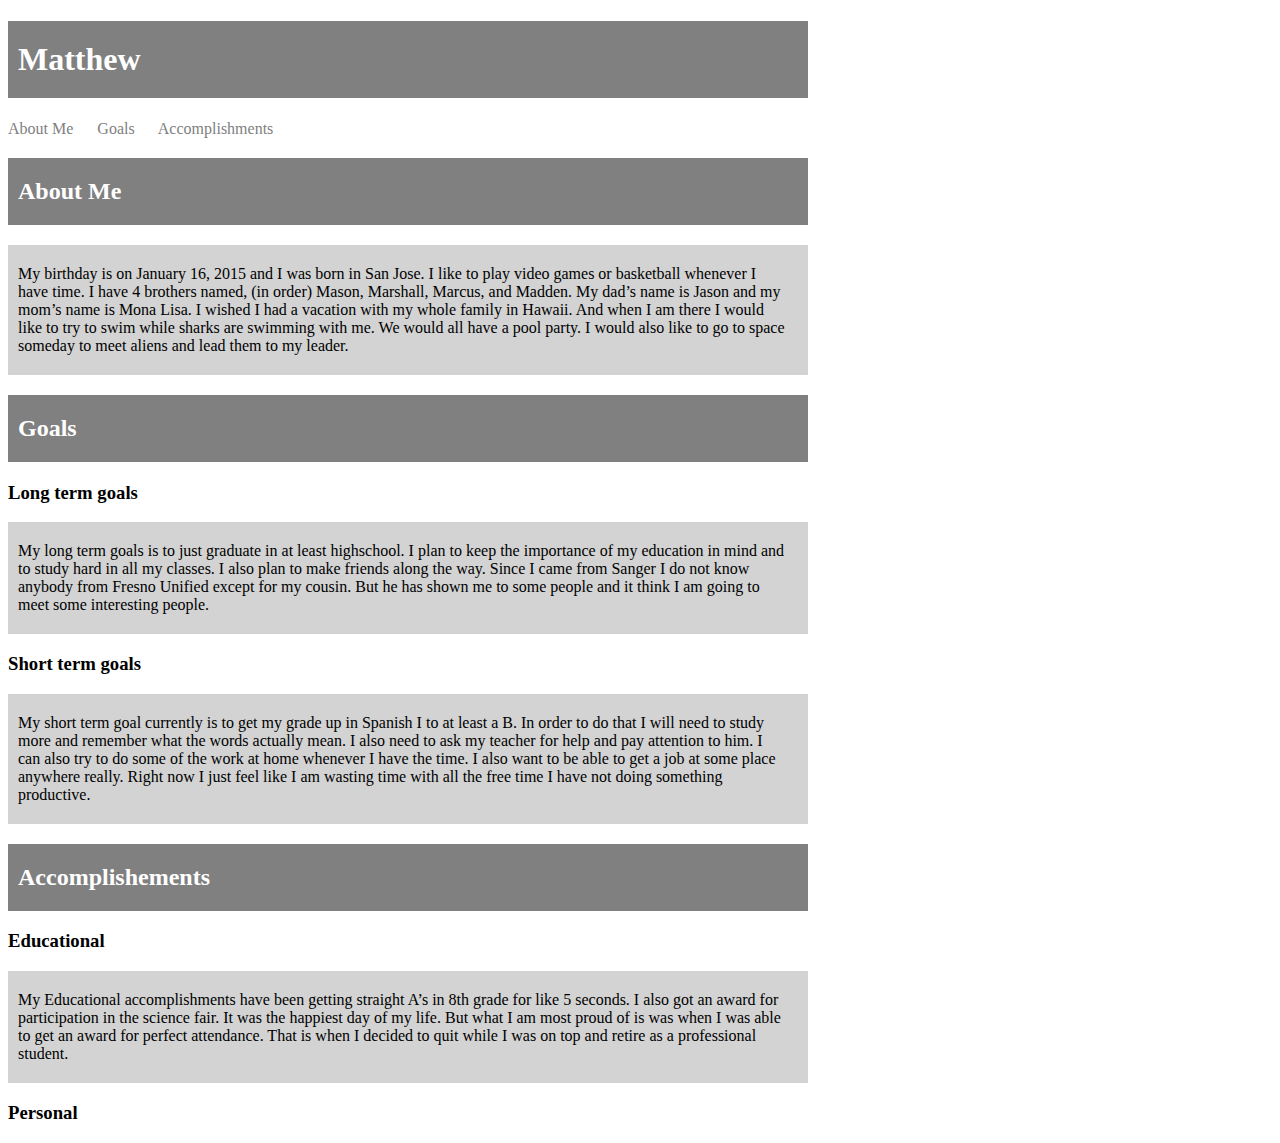
<file: index.html>
<!DOCTYPE html>
<html>
    <head>
        <title></title>
        <link rel="stylesheet" type="text/css" href="_css/main.css">
    </head>
    <body>
       <h1>Matthew</h1>
           <div id="nav">
               <a href="#aboutme">About Me</a>
               <a href="#goals">Goals</a>
               <a href="#accomplishments">Accomplishments</a>
             </div>
           <h2 id="aboutme">About Me</h2>
           <p>My birthday is on January 16, 2015 and I was born in San Jose. I like to play video games or basketball whenever I have time. I have 4 brothers named, (in order) Mason, Marshall, Marcus, and Madden. My dad’s name is Jason and my mom’s name is Mona Lisa.
	 I wished I had a vacation with my whole family in Hawaii. And when I am there I would like to try to swim while sharks are swimming with me. We would all have a pool party. I would also like to go to space someday to meet aliens and lead them to my leader. 
</p>
           <h2 id="goals">Goals</h2>
               <h3>Long term goals</h3>
                   <p>My long term goals is to just graduate in at least highschool. I plan to keep the
                   importance of my education in mind and to study hard in all my classes. I also plan to 
                   make friends along the way. Since I came from Sanger I do not know anybody from Fresno 
                   Unified except for my cousin. But he has shown me to some people and it think I am going 
                   to meet some interesting people.</p>
               <h3>Short term goals</h3>
                   <p>My short term goal currently is to get my grade up in Spanish I to at least a B. In order to do that I will need to study more and remember what the words actually mean. I also need to ask my teacher for help and pay attention to him. I can also try to do some of the work at home whenever I have the time.
I also want to be able to get a job at some place anywhere really. Right now I just feel like I am wasting time with all the free time I have not doing something productive.
 
</p>
            <h2 id="accomplishments">Accomplishements</h2>
                <h3>Educational</h3>
                    <p>My Educational accomplishments have been getting straight A’s in 8th grade for like 5 seconds. I also got an award for participation in the science fair. It was the happiest day of my life. But what I am most proud of is was when I was able to get an award for perfect attendance. That is when I decided to quit while I was on top and retire as a professional student.</p>
                <h3>Personal</h3>
    </body>
</html>
</file>
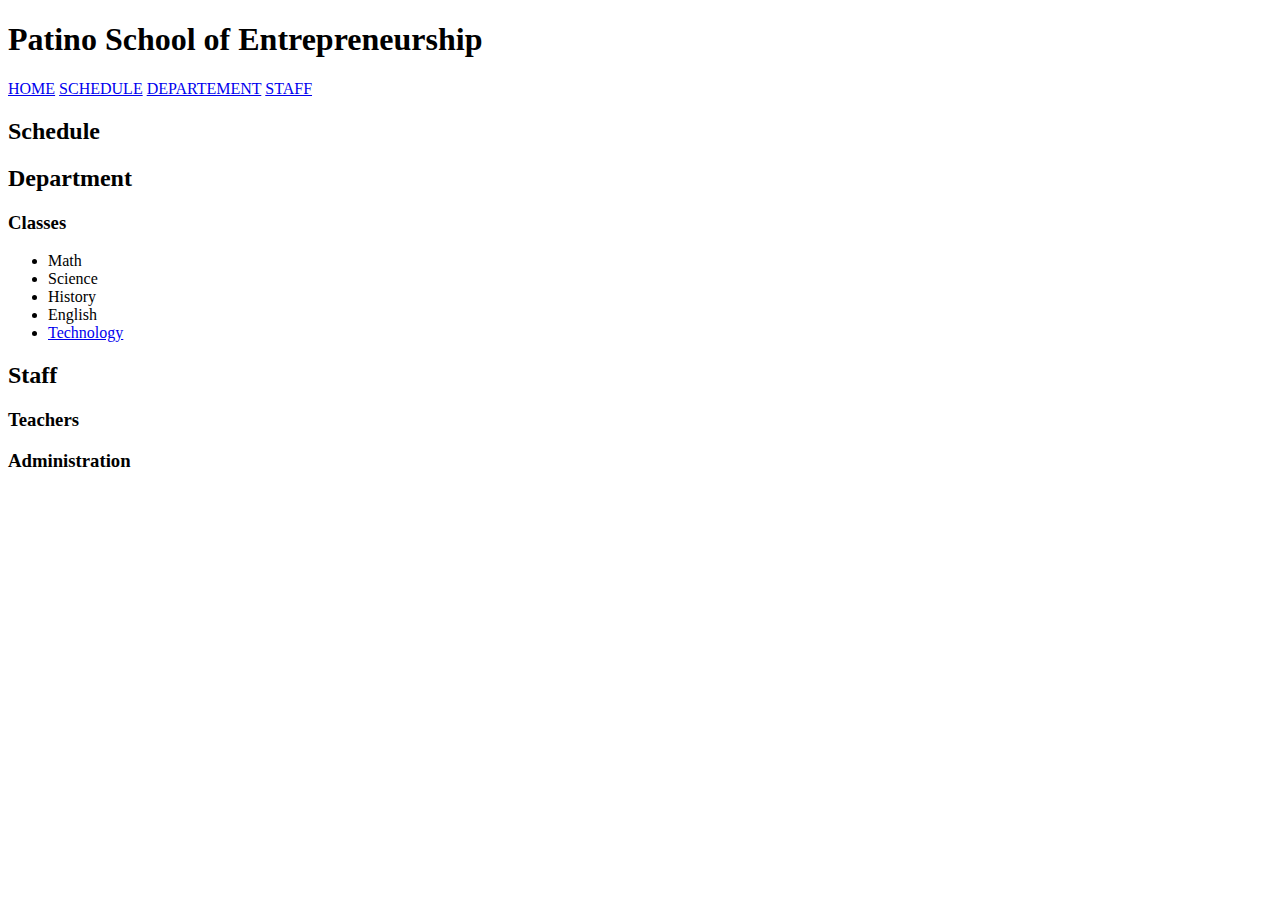
<file: headings.html>
<!DOCTYPE html>
<html>
    <head>
        <title></title>
    </head>
    <body>
        <h1>Patino School of Entrepreneurship</h1>
        <a href="https://dailyreview-aznbeast123.c9.io/index.html">HOME</a>
        <a href="https://dailyreview-aznbeast123.c9.io/schedule.html">SCHEDULE</a>
        <a href="https://dailyreview-aznbeast123.c9.io/departments.html">DEPARTEMENT</a>
        <a href="https://dailyreview-aznbeast123.c9.io/staff.html">STAFF</a>
            <h2>Schedule</h2>
            <h2>Department</h2>
                <h3>Classes</h3>
                    <ul>
                        <li><a href="https://dailyreview-aznbeast123.c9.io/math.html"></a>Math</li>
                        <li><a href="https://dailyreview-aznbeast123.c9.io/science.html"></a>Science</li>
                        <li><a href="https://dailyreview-aznbeast123.c9.io/history.html"></a>History</li>
                        <li><a href="https://dailyreview-aznbeast123.c9.io/english.html"></a>English</li>
                        <li><a href="https://dailyreview-aznbeast123.c9.io/technology.html">Technology</a></li>
                        
                    </ul>
            <h2>Staff</h2>
                <h3>Teachers</h3>
                <h3>Administration</h3>
    </body>
</html>
</file>
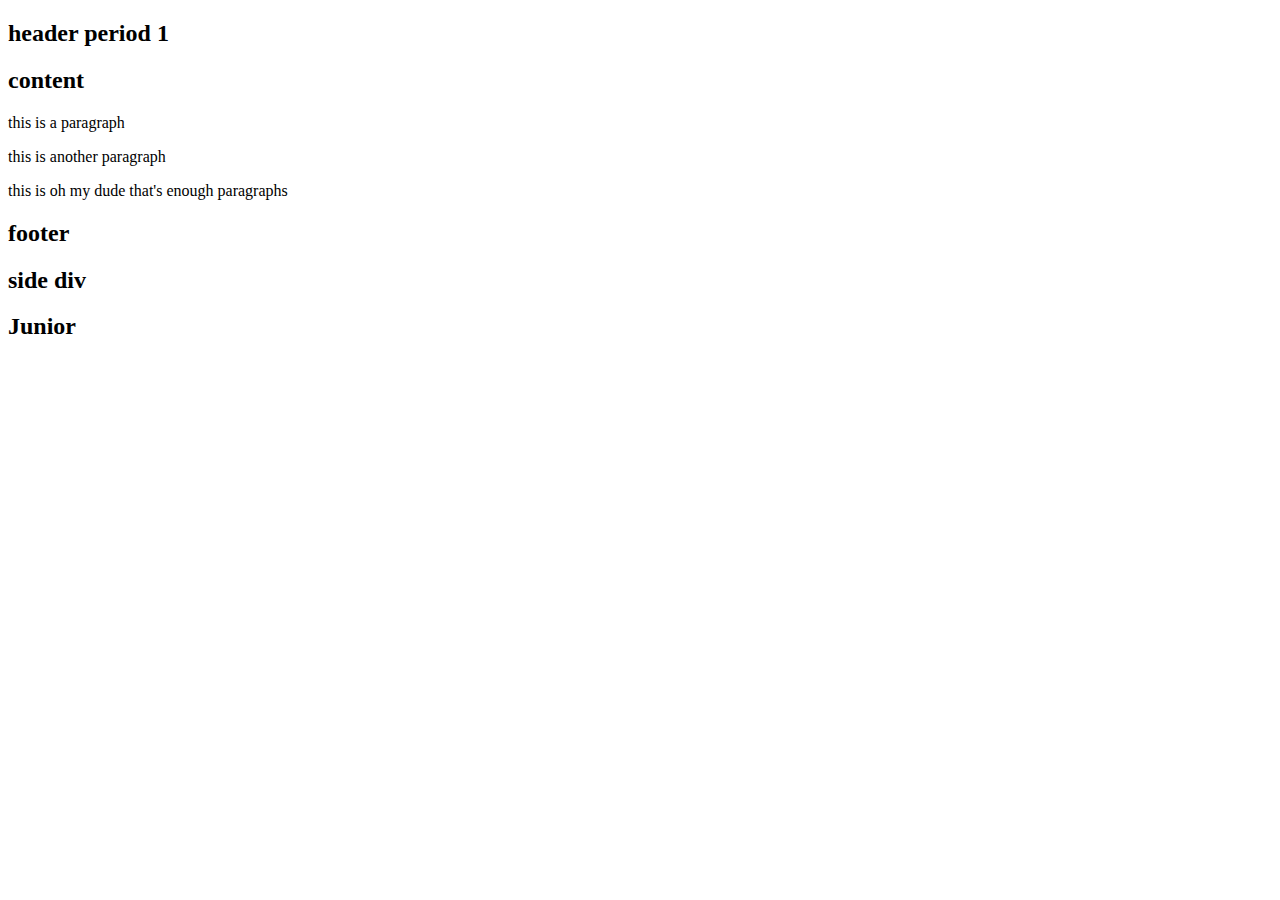
<file: indent.html>
<!doctype html>
<html lang="en">
    <head>
        <meta charset="UTF-8">
        <title>Document</title>
    </head>
    <body>
        <div id="stuff">
            <div id="header">
                <h2>header period 1</h2>
            </div>
            <div id="content">
                <h2>content</h2>
            </div>
                <p>this is a paragraph</p>
                <p class="clearFloat">this is another paragraph</p>
                <p>this is oh my dude that's enough paragraphs</p>
            <div id="footer">
                <h2>footer</h2>
            </div>
        </div>
        <div id="side"> 
            <h2>side div</h2>
        </div>
        <div id="junior">
            <h2>Junior</h2>
        </div>
    </body>
</html>
</file>
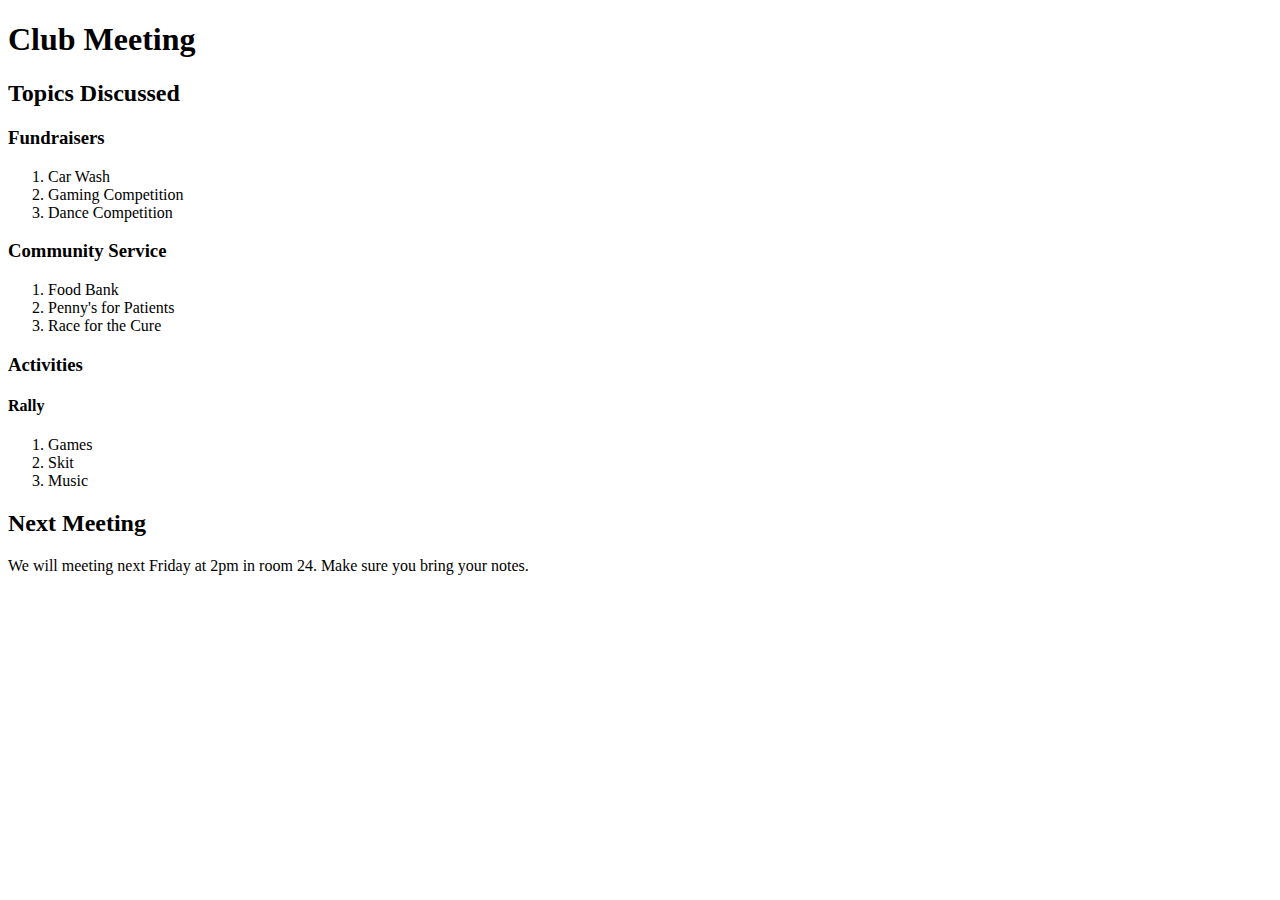
<file: lists.html>
<!DOCTYPE html>
<html>
    <head>
        <title></title>
    </head>
    <body>
        <h1>Club Meeting</h1>
            <h2>Topics Discussed</h2>
                <h3>Fundraisers</h3>
                    <ol>
                        <li>Car Wash</li>
                        <li>Gaming Competition</li>
                        <li>Dance Competition</li>
                    </ol>
                <h3>Community Service</h3>
                    <ol>
                        <li>Food Bank</li>
                        <li>Penny's for Patients</li>
                        <li>Race for the Cure</li>
                    </ol>
                <h3>Activities</h3>
                <h4>Rally</h4>
                    <ol>
                        <li>Games</li>
                        <li>Skit</li>
                        <li>Music</li>
                    </ol>
                    <h2>Next Meeting</h2>
                        <p>We will meeting next Friday at 2pm in room 24. Make sure you bring your notes.</p>
    </body>
</html>
</file>
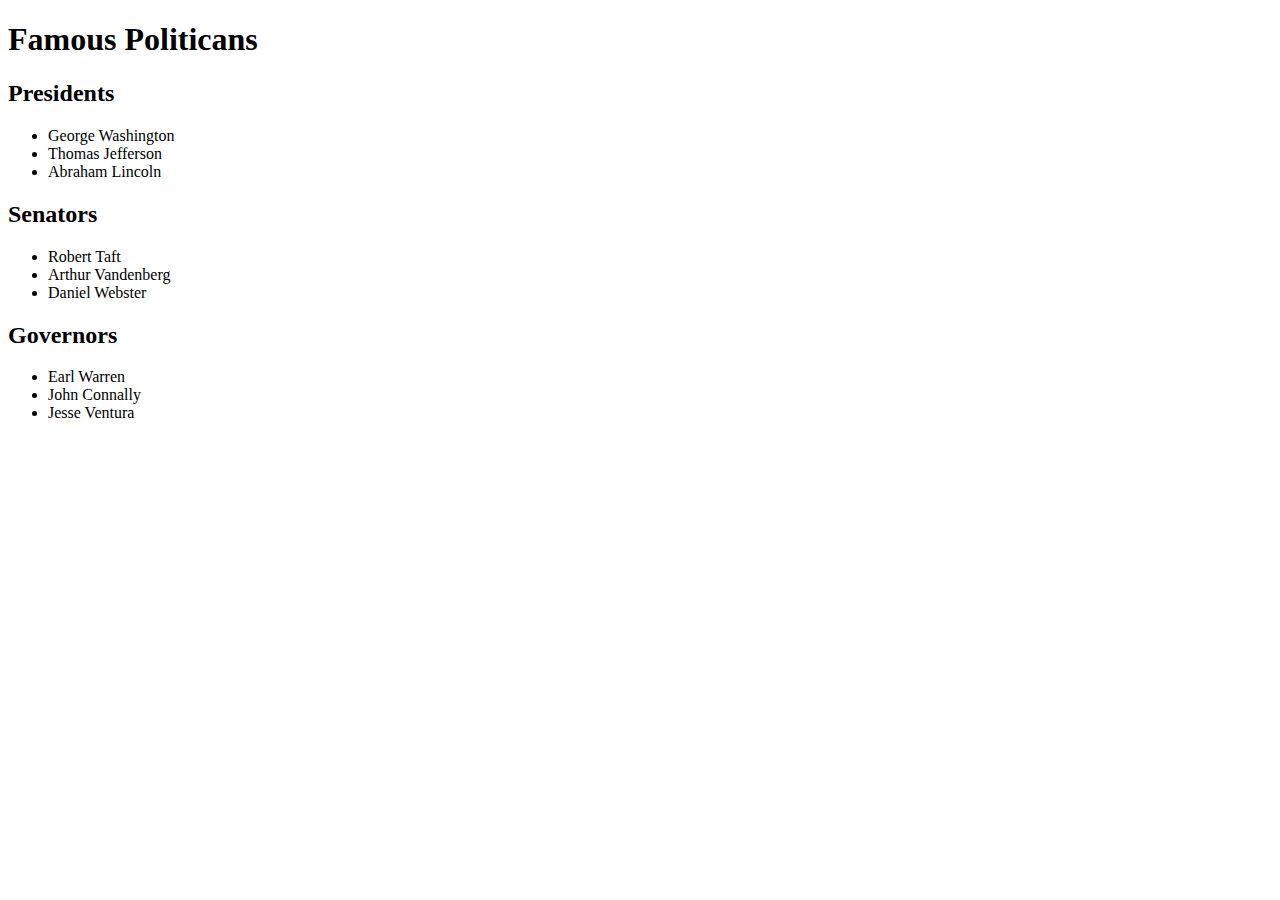
<file: outline.html>
<!DOCTYPE html>
<html>
    <head>
        <title></title>
    </head>
    <body>
        <h1>Famous Politicans</h1>
            <h2>Presidents</h2>
                <ul>
                    <li>George Washington</li>
                    <li>Thomas Jefferson</li>
                    <li>Abraham Lincoln</li>
                </ul>
            <h2>Senators</h2>
                <ul>
                    <li>Robert Taft</li>
                    <li>Arthur Vandenberg</li>
                    <li>Daniel Webster</li>
                </ul>
            <h2>Governors</h2>
                <ul>
                    <li>Earl Warren</li>
                    <li>John Connally</li>
                    <li>Jesse Ventura</li>
                </ul>
    </body>
</html>
</file>
<file: _css/main.css>
body {
    width:800px;
}

h1, h2 {
    background-color:gray;
    color: white;
    padding:20px 20px 20px 10px;
}

p {
   background-color:lightgray;
   padding:20px 20px 20px 10px;
    
}

#nav a{
    text-decoration: none;
    color:gray ;
    padding-right:20px;
    
}
</file>
